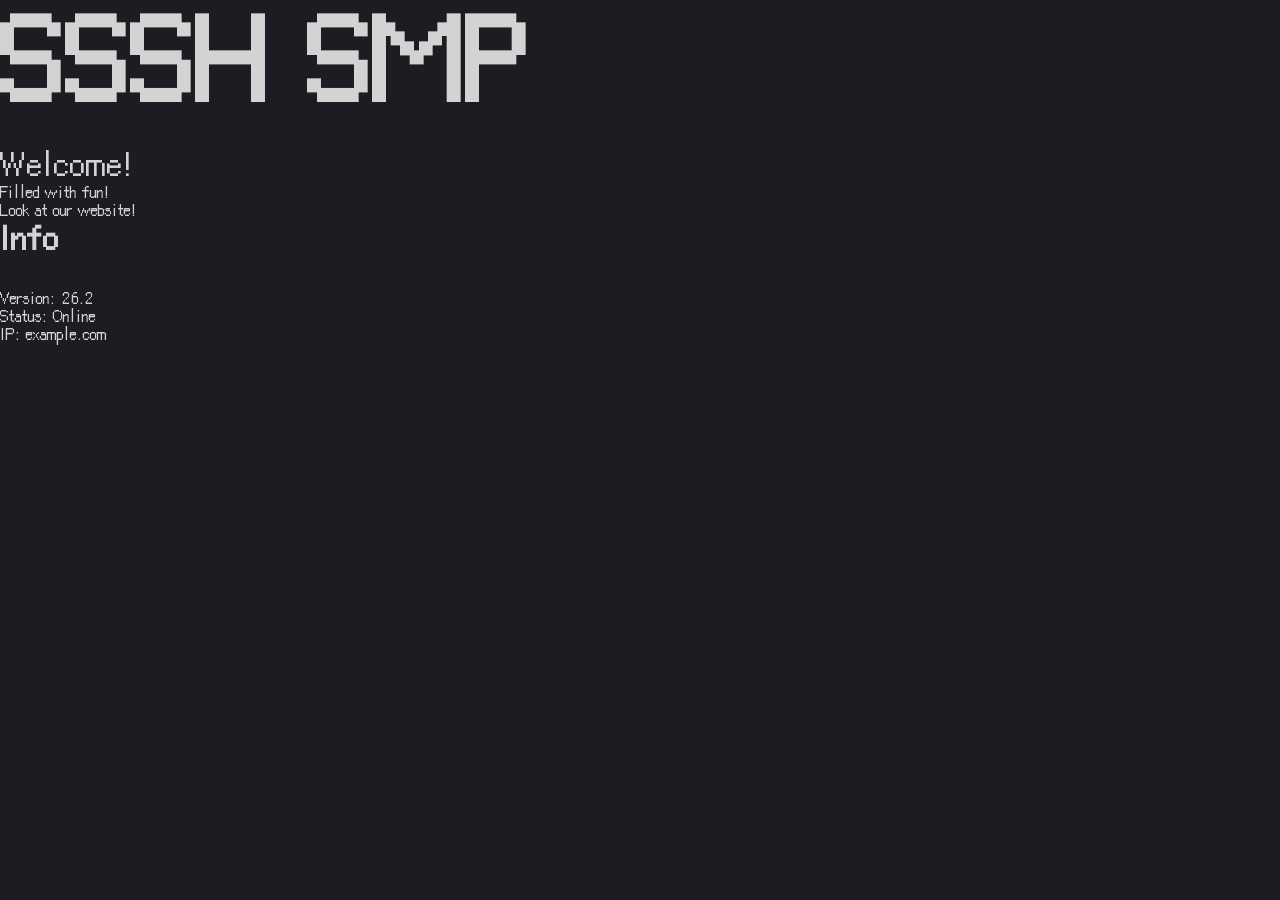
<file: inedx.html>
<!DOCTYPE html>
<html>
<head>
    <title>SSSH SMP</title>
    <link rel="stylesheet" href="style.css">
</head>
<body> 
    <h1>SSSH SMP</h1>
    <p class = "welcome">Welcome!</p>
    <p>Filled with fun!</p>
    <p class="welcome">Look at our website!</p>
    <h2 class="info">Info</h2>
    <p class="info">Version: 26.2 </p>
    <p class="info">Status: Online </p>
    <p id="server-ip">IP: example.com </p>
</body>
</html>
</file>
<file: style.css>
:root {
    --base-color: #1c1d22;
    --text-color: #D3D3D3;
    --primary-color: #5DC714;
    --secondary-color: rgba(128, 128, 128, 0.25);
    --color1: #23272A;
    --dis-color: #7289DA;
    --scarlet: #E63946;
    --mcseven: "Minecraft Seven", ui-monospace, monospace;
    --mcten: "Minecraft Ten", ui-monospace, monospace;
    --mccubic: "Minecraft Cubic","Noto Sans TC", sans-serif;
}
@font-face {
  font-family: "Minecraft Ten";
  src: url("fonts/Minecraft-Tenv2.woff2") format("woff2");
}
@font-face {
  font-family: "Minecraft Seven";
  src: url("fonts/Minecraft-Seven_v2.woff") format("woff");
}
@font-face {
  font-family: "Minecraft Cubic";
  src: url("fonts/Cubic_11.ttf") format("truetype");
}
* {
    margin: 0;
    padding: 0;
    box-sizing: border-box;
}

body {
    background-color: var(--base-color);
    font-family: var(--mccubic), var(--mcseven), var(--mcten), ui-monospace, monospace;
    color: var(--text-color)
}
.ham-icon {
    padding-right: 30px;
    font-size: 20px;
    display: none;
}
.off-screen-menu {
    background: var(--base-color);
    height: 100vh;
    width: 100%;
    max-width: 280px;
    position: fixed;
    top: 0;
    right: -450px;
    display: flex;
    flex-direction: column;
    justify-content: center;
    align-items: center;
    text-align: center;
    font-size: 3em;
    transition: right 0.3s ease;
    z-index: 2000;
}
.off-screen-menu.active{
    right: 0;
}

.off-screen-menu li {
    list-style-type: none;
    padding: 5px 10px;
}
.off-screen-menu a {
    color: var(--text-color);
    text-decoration: none;
}
.off-screen-menu a:hover {
    color: var(--scarlet);
}
.navbar {
    background: var(--base-color);

    position: sticky;
    top: 0;
    z-index: 1000;
}
nav {
    display: flex;
    align-items: center;
    min-height: 70px;
}
nav a {
    color: var(--text-color);
    text-decoration: none;
}
.logo {
    margin-right: 40px;
    text-align: center;
}
.nav-links {
    display: flex;
    gap: 30px;
}
.nav-right {
    margin-left: auto;

    display: flex;
    align-items: center;
    gap: 25px;
}
           
.hero {
    height: calc(100vh - 70px);
    background-image:
    linear-gradient(
     to bottom,
     rgba(28, 29, 34, 0.25) 25%,
     rgba(28, 29, 34, 0.7) 50%,
    rgba(28, 29, 34, 1) 100%
        ),
        url("images/pine\ forest\ mc.jpg");
    background-size: cover;
    background-position: center;
    background-repeat: no-repeat;

    display: flex;
    flex-direction: column;
    align-items: center;
    justify-content: center;
    
}
.hero .container{
    display: flex;
    flex-direction: column;
    flex: 1;
}
.container {
    max-width: 1200px;
    margin: 0 auto;
    padding: 0 30px;
    width: 100%;
    
}
.hero-con {
    display: flex;
    flex-direction: column;
    align-items: center;
    justify-content: center;
    flex: 1;
}
.icon {
    display: flex;
    flex-direction: column;
    align-items: center;
    justify-content: center;
    text-align: center;
    margin: auto 0;
}
.join {
    font-size: 1.5em;
    margin: 1em auto;
    padding: .6em 1em;

    text-decoration: none;
    color: white;
    background-color: var(--scarlet);

    border-radius: .5em;
    font-weight: 600;
}

.cta {
    display: inline-block;
    text-decoration: none;
    color: var(--base-color);
    background-color: #7289DA;
    padding: .75em 1.25em;
    border-radius: .5em;
    font-weight: 600;
}
h1 + p {
    font-size: 2em; 
    margin-top: .5em;
}
h1 {
    font-size: 7em;
}
.infocards {
    display: flex;
    justify-content: center;
    gap: 20px;
    margin-bottom: 20px;
    max-width: 1200px;
    width: 100%;
    flex-wrap: wrap;
}
.infocard {
    font-family: "Noto Sans TC", sans-serif;
    color: rgba(255, 255, 255, 0.7);
    background: radial-gradient(
    ellipse at center,
    rgba(0, 0, 0, 0.35) 0%,
    rgba(0, 0, 0, 0.7) 100%);

    padding: .75em 1.25em;
    border-radius: .5em;
    font-weight: 600;
    border: 1px solid var(--primary-color);

    display: flex;
    flex-direction: row;
    justify-content: start;
    flex: 1 1 240px;
}
.card-icon {
    font-size: 35px;
    padding-right: .75em;    
}
.card-text {
    display: flex;
    flex-direction: column;
}
.card-head {
    font-family: var(--mccubic);
    font-size: 20px;
    font-weight: 600;
}
.card-subhead {
    font-family: var(--mccubic);
    font-size: 15px;
    font-weight: 400;
    padding-bottom: .5em;
}
.infocard#social {
    border: 1px solid var(--dis-color);
}
.infocard#social, .infocard#copyIP, .join {
    text-decoration: none;
    transition: transform 0.2s ease, box-shadow 0.2s ease;
}
.infocard#social:hover, .infocard#copyIP:hover, .join:hover {

    transform: translateY(-5px);
    box-shadow: 0 8px 20px rgba(0, 0, 0, 0.3);
}
img {
    border-radius: 80%;
    width: 350px;
    height: 350px;
    object-fit: cover;
    object-position: bottom;
}
h2, h3 {
    margin: auto auto 1em auto;
    font-size: 2em;
}
iframe {
    width: 350px;
    height: 350px;
    margin-top: 2em;

}
.info#about .content-con {
    flex: 1 1 35em;
    flex-direction: column;
    display: flex;
    align-items: flex-start;
    text-align: left;
    margin-left: 4em;
}
.info#about .text-con {
    flex-direction: column;
    display: flex;
    justify-content: center;
    text-align: left;
    flex: 1;
}
.info-con{
    display: flex;
    justify-content: center;
    align-items: center;
    flex-wrap: wrap;

}
.info#about {
    background-color: var(--base-color);
    padding: 3em 0;
}
.info#before {
    background-color: var(--color1);
    padding: 3em 0;
}
.info#before .content-con {
    flex: 1 1 20em;
    flex-direction: column;
    display: flex;
    align-items: center;
    text-align: center;
    margin-left: 4em;
}
.discta {
    color: #7289DA;
    text-decoration: none;
}
.discta:hover {
    text-decoration: underline;
}
h4 {
    font-size: 2em;
}
h5 {
    font-size: 2em;
}
.green {
    color: var(--primary-color)
}

@media (max-width: 640px){ 
    .nav-links, .nav-ip {
        display: none;
    }
    .ham-icon {
        display:unset
    }
    h1 {
        font-size: 4em;
    }
    h1 + p {
        font-size: 1.5em;
    }
    .icon {
        margin: 0;
    }
    img, iframe {
    width: 250px;
    height: 250px;
    }
    .info#about .content-con,
    .info#before .content-con {
        margin-left: 0;
    }
    .info#about .content-con {
    display: contents;
    }
    .info#about h2 {
        order: -1;
    }
    .info#about img {
        order: 0;
    }
    .info#about .text-con {
        order: 1;
        flex: 0 0 100%;
        width: 100%;
    }
}
</file>
